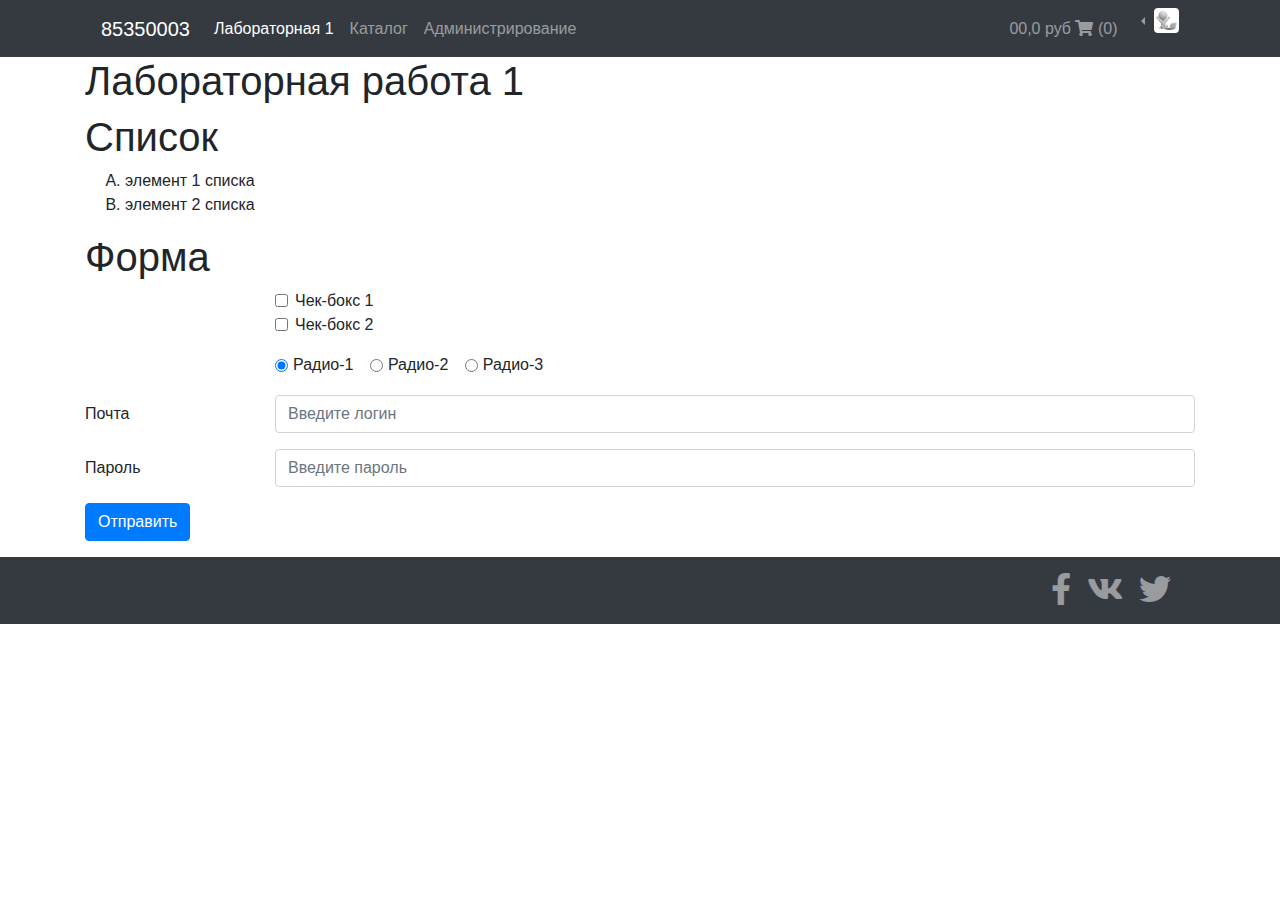
<file: Web_953503_Alshanikov/wwwroot/htmlpage.html>
﻿<!DOCTYPE html>
<html>
<head>
    <meta charset="utf-8" />
    <title>WEB_953503_Alshanikov</title>
    <link href="lib/bootstrap/dist/css/bootstrap.css" rel="stylesheet" />
    <link href="lib/font-awesome/css/all.css" rel="stylesheet" />
    <link href="css/site.css" rel="stylesheet" />
</head>
<body>
    <script src="lib/jquery/dist/jquery.js"></script>
    <script src="lib/bootstrap/dist/js/bootstrap.bundle.js"></script>
    <header>
        <div class="container">
            <span class="nav-color">
                <nav class="navbar navbar-expand-lg navbar-dark" style="background-color: #343a40;">
                    <a class="navbar-brand" href="https://drive.google.com/file/d/1U3ROn5Ke8BBXFysHO9AziKeNuJCUVCsm/view?usp=sharing">85350003</a>
                    <button class="navbar-toggler" type="button" data-toggle="collapse" data-target="#navbarNavAltMarkup" aria-controls="navbarNavAltMarkup" aria-expanded="false" aria-label="Toggle navigation">
                        <span class="navbar-toggler-icon"></span>
                    </button>
                    <div class="collapse navbar-collapse" id="navbarNavAltMarkup">
                        <div class="navbar-nav">
                            <a class="nav-item nav-link active" href="#">Лабораторная 1 <span class="sr-only">(current)</span></a>
                            <a class="nav-item nav-link" href="#"> Каталог</a>
                            <a class="nav-item nav-link" href="#">Администрирование </a>
                        </div>
                    </div>

                    <a href="#" class="navbar-text ml-auto">
                        00,0 руб <i class="fas fa-shopping-cart nav-color"></i> (0)
                    </a>
                    <dl>
                        <dt>
                            <span class="btn-group dropleft">
                                <div class="dropdown ml-4 nav-color">
                                    <div class="dropdown-toggle" id="dropdownMenuButton"
                                         data-toggle="dropdown" aria-haspopup="true"
                                         aria-expanded="false">
                                        <img src="images/avatar.jpg" width="25"
                                             alt="User" class="rounded" />
                                    </div>
                                    <div class="dropdown-menu"
                                         aria-labelledby="dropdownMenuButton">
                                        <div class="dropdown-item-text">
                                            <img src="images/avatar.jpg" width="30"
                                                 alt="User" class="rounded" />
                                            retynoli@gmail.com
                                        </div>
                                        <div class="dropdown-divider"></div>
                                        <a class="dropdown-item" href="#">Мои товары</a>
                                        <a class="dropdown-item" href="#">Выход</a>
                                    </div>
                                </div>
                            </span>
                        </dt>

                    </dl>
                </div>
            </nav>
        </span>

    </header>
    <main class="container">
        <h1>Лабораторная работа 1</h1>
        <h1>Список</h1>
        <ol>
            <li style="list-style: upper-alpha">элемент 1 списка</li>
            <li style="list-style: upper-alpha">элемент 2 списка</li>
        </ol>
        <form method="POST"> 
            <h1>Форма</h1>
            <div class="form-group row">
                <div class="col-sm-2"></div>
                <div class="col-sm-10">
                    <div class="form-check">
                        <input class="form-check-input" type="checkbox" id="gridCheck1">
                        <label class="form-check-label" for="gridCheck1">
                            Чек-бокс 1
                        </label>
                    </div>
                    <div class="form-check">
                        <input class="form-check-input" type="checkbox" id="gridCheck1">
                        <label class="form-check-label" for="gridCheck1">
                            Чек-бокс 2
                        </label>
                    </div>
                </div>
            </div>
            <fieldset class="form-group">
                <div class="row">
                    <legend class="col-form-label col-sm-2 pt-0"></legend>
                    <div class="col-sm-10">
                        <div class="form-check form-check-inline">
                            <input class="form-check-input" type="radio" name="gridRadios" id="gridRadios1" value="option1" checked>
                            <label class="form-check-label" for="gridRadios1">
                                Радио-1
                            </label>
                        </div>
                        <div class="form-check form-check-inline">
                            <input class="form-check-input" type="radio" name="gridRadios" id="gridRadios2" value="option2">
                            <label class="form-check-label" for="gridRadios2">
                                Радио-2
                            </label>
                        </div>
                        <div class="form-check form-check-inline">
                            <input class="form-check-input" type="radio" name="gridRadios" id="gridRadios2" value="option2">
                            <label class="form-check-label" for="gridRadios2">
                                Радио-3
                            </label>
                        </div>
                    </div>
                </div>
            </fieldset>
            <div class="form-group row">
                <label for="inputEmail3" class="col-sm-2 col-form-label">Почта</label>
                <div class="col-sm-10">
                    <input type="email" class="form-control" id="inputEmail3" placeholder="Введите логин">
                </div>
            </div>
            <div class="form-group row">
                <label for="inputPassword3" class="col-sm-2 col-form-label">Пароль</label>
                <div class="col-sm-10">
                    <input type="password" class="form-control" id="inputPassword3" placeholder="Введите пароль">
                </div>
            </div>
            <div class="form-group row">
                <div class="col-sm-10">
                    <button type="submit" class="btn btn-primary">Отправить</button>
                </div>
            </div>
        </form>
    </main>
    <footer>
        <div class="container">
            <span class="nav-color">
                <div class="navbar navbar-dark navbar-expand-md bg-dark">
                    <div class="navbar-nav ml-auto">
                        <a class="nav-item nav-link" href="http://www.facebook.com">
                            <i class="fab fa-facebook-f fa-2x"></i>
                        </a>
                        <a class="nav-item nav-link" href="http://www.vk.com">
                            <i class="fab fa-vk fa-2x"></i>
                        </a>
                        <a class="nav-item nav-link" href="http://www.twitter.com">
                            <i class="fab fa-twitter fa-2x"></i>
                        </a>
                    </div>
                </div>

            </span>
        </div>
    </footer>
</body>
</html>
</file>
<file: Web_953503_Alshanikov/wwwroot/css/site.css>
﻿header, footer {
    background-color: #343a40;
}

.nav-color {
    color: rgba(255, 255, 255, 0.5);
}
</file>
